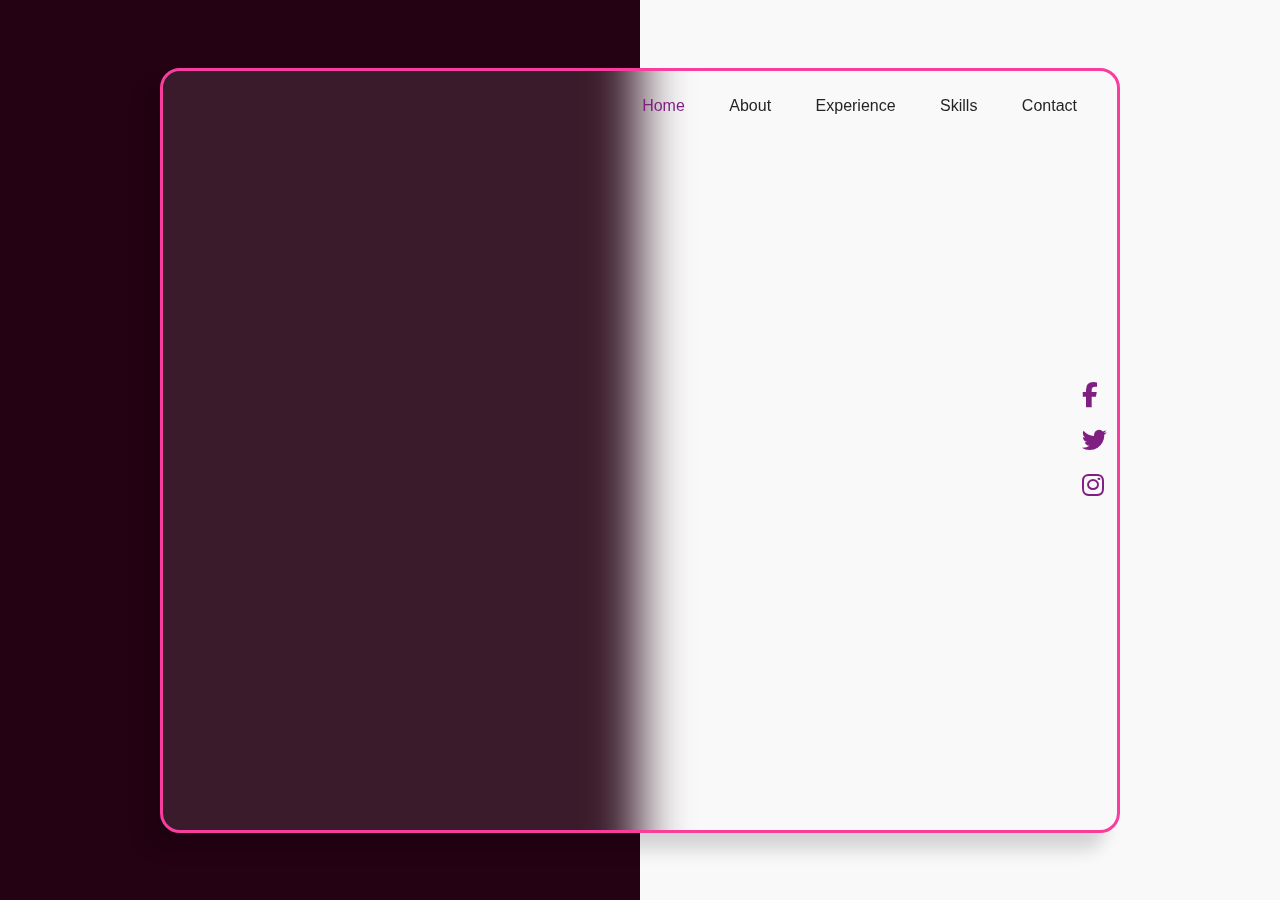
<file: index.html>
<!DOCTYPE html>
<html lang="en">
<head>
    <meta charset="UTF-8">
    <meta http-equiv="X-UA-Compatible" content="IE=edge">
    <meta name="viewport" content="width=device-width, initial-scale=1.0">
    <title> My Portfolio Website</title>
    
    <!-- Link Icon -->
    <link rel="stylesheet" href="https://cdnjs.cloudflare.com/ajax/libs/font-awesome/6.3.0/css/all.min.css">

    <!-- link File CSS -->
    <link rel="stylesheet" href="style.css">
</head>
<body>
    <div class="contanier">
        <div class="hero">
            <nav>
                <a href="#" class="logo">IBRAHIM</a>

                <div class="nav-links">
                    <a class="active" href="#">home</a>
                    <a href="/about.html">About</a>
                    <a href="/experience.html">Experience</a>
                    <a href="/skills.html">Skills</a>
                    <a href="/contact.html">Contact</a>
                </div>
            </nav>

            <div class="content">
                <div class="div-text">
                    <h1> I'am ibrahim</h1>
                    <h4>software Designer</h4>
                    <p>my name is ibrahim abdullahi I came from Garissa i have completed my bachelor degree in computer engineering from Garissa university</p>
                        <a href="#" class="btn">My Works</a>
                </div>

                <div class="div-img">
                    <img src="pic3.jpg" alt="">
                </div>
            </div>

            <div class="soc-link">
                <a href=""><i class="fa-brands fa-facebook-f"></i></a>
                <a href=""><i class="fa-brands fa-twitter"></i></a>
                <a href=""><i class="fa-brands fa-instagram"></i></a>
            </div>
        </div>
    </div>
</body>
</html>
</file>
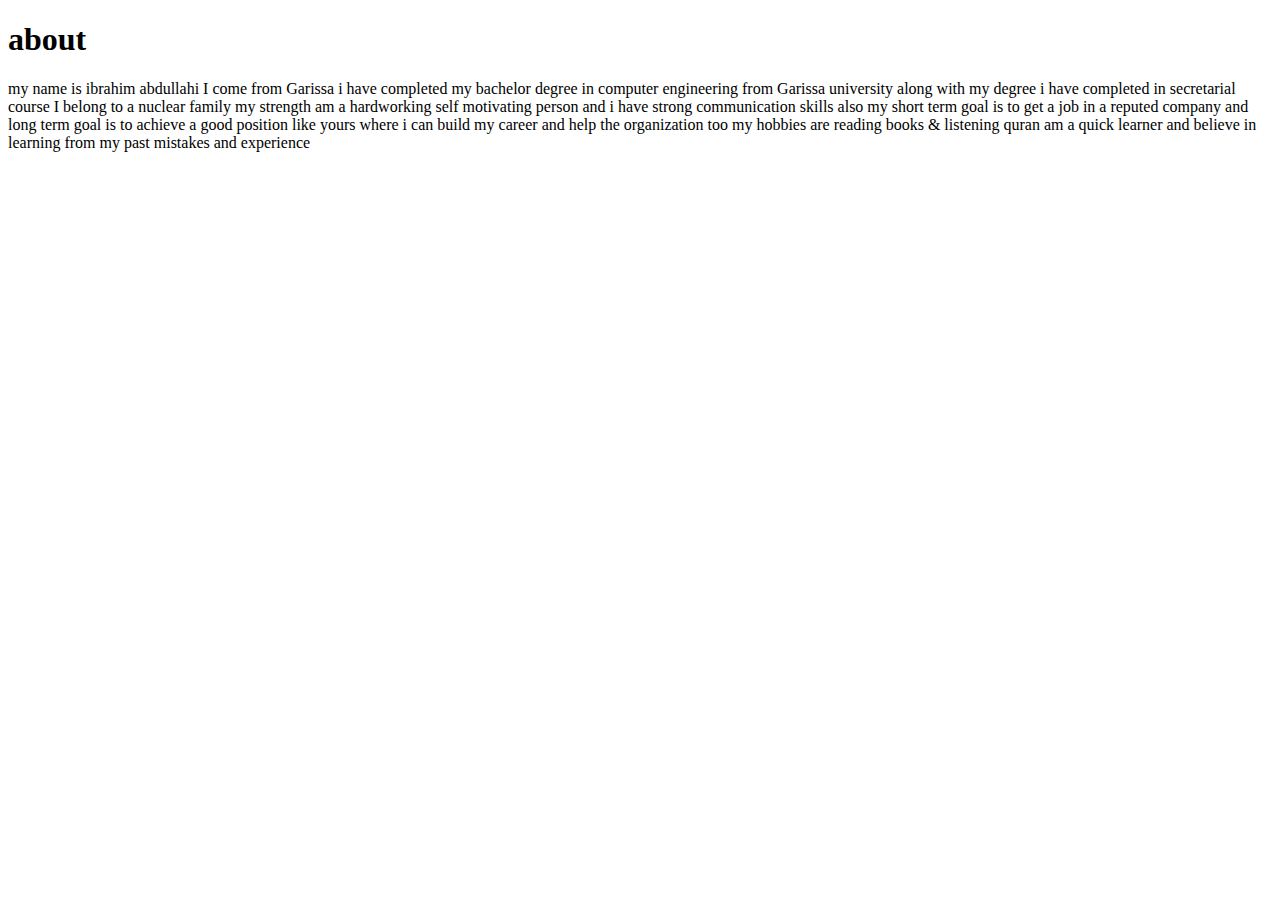
<file: about.html>
<!DOCTYPE html>
<html lang="en">
<head>
    <meta charset="UTF-8">
    <meta name="viewport" content="width=device-width, initial-scale=1.0">
    <title>about</title>
</head>
<body>
    <h1>about</h1>
    <p>my name is ibrahim abdullahi I come from Garissa i have completed my bachelor degree in computer engineering from Garissa university along with my degree i have completed in secretarial course I belong to a nuclear family my strength  am a hardworking self motivating person and i have strong communication skills also  my short term goal is to get a job in a reputed company and long term goal is to achieve a good position like yours where i can build my career and help the organization too my hobbies are reading books & listening quran  am a quick learner and believe in learning from my past mistakes and experience </p>
</body>
</html>
</file>
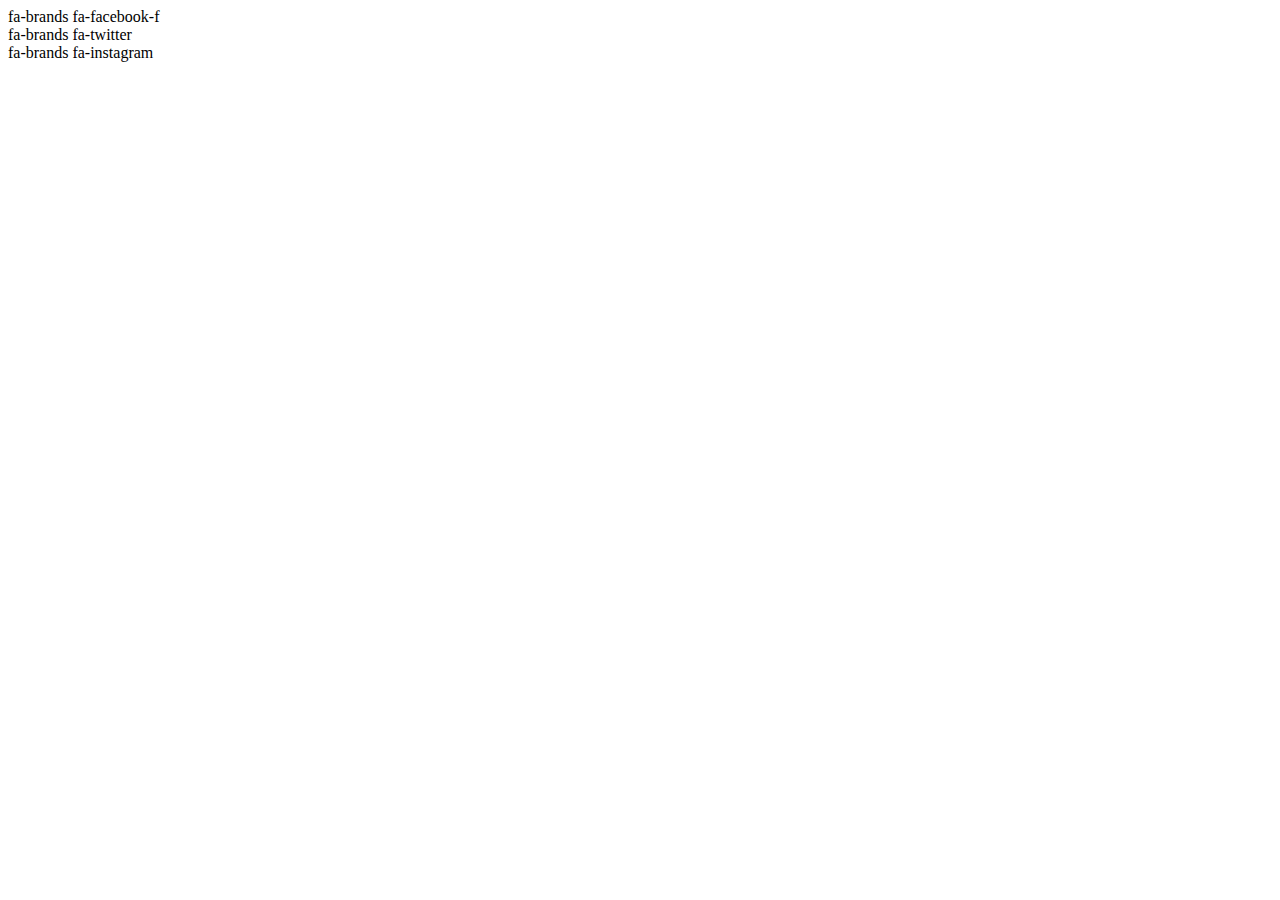
<file: contact.html>
<!DOCTYPE html>
<html lang="en">
<head>
    <meta charset="UTF-8">
    <meta name="viewport" content="width=device-width, initial-scale=1.0">
    <title>contact</title>
</head>
<body>
    <li>fa-brands fa-facebook-f</li>
    <li>fa-brands fa-twitter</li>
    <li>fa-brands fa-instagram</li>
</ul>
</body>
</html>
</file>
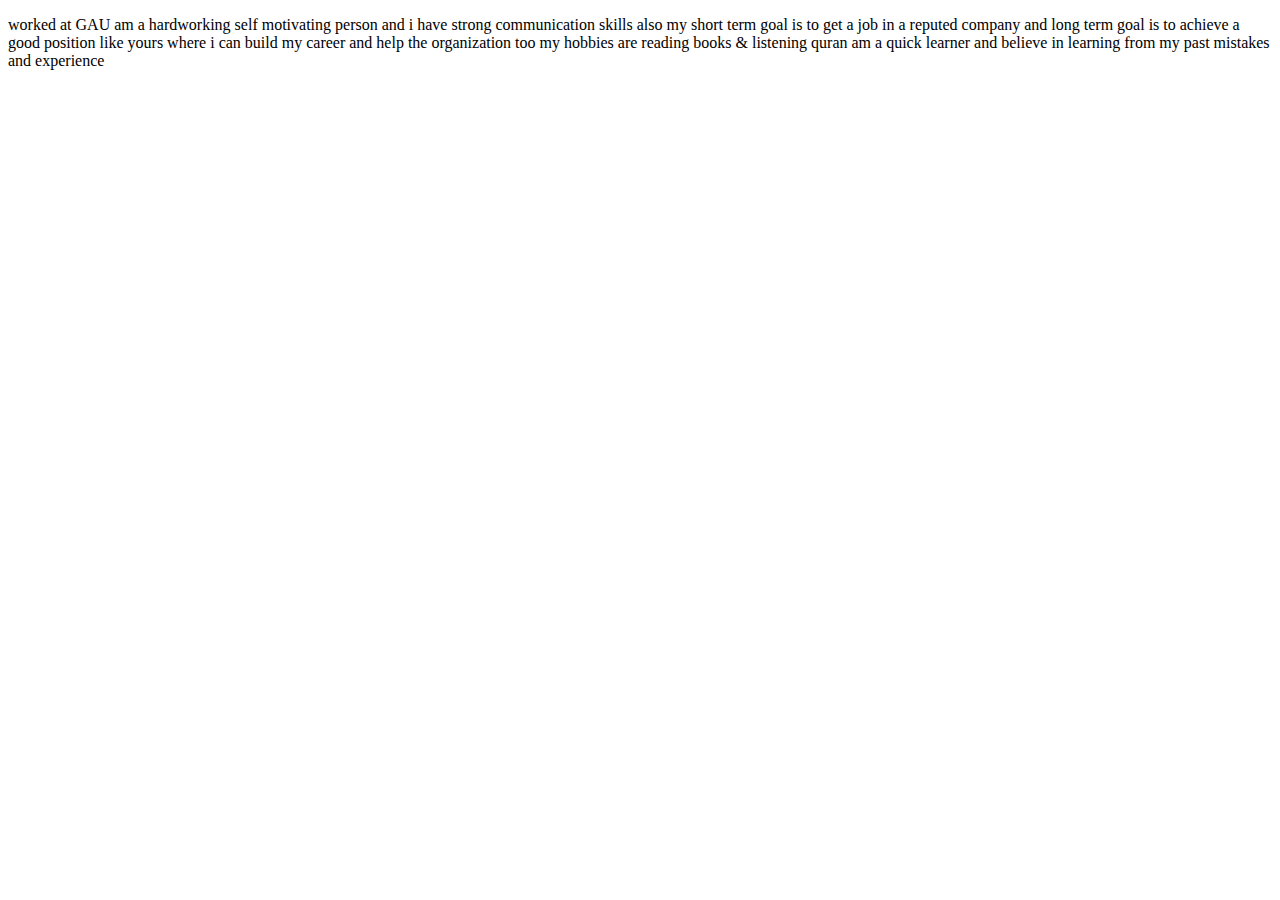
<file: experience.html>
<!DOCTYPE html>
<html lang="en">
<head>
    <meta charset="UTF-8">
    <meta name="viewport" content="width=device-width, initial-scale=1.0">
    <title>experience</title>
</head>
<body>
   <p>worked at GAU  am a hardworking self motivating person and i have strong communication skills also my short term goal is to get a job in a reputed company and long term goal is to achieve a good position like yours where i can build my career and help the organization too my hobbies are reading books & listening quran  am a quick learner and believe in learning from my past mistakes and experience</p> 
</body>
</html>
</file>
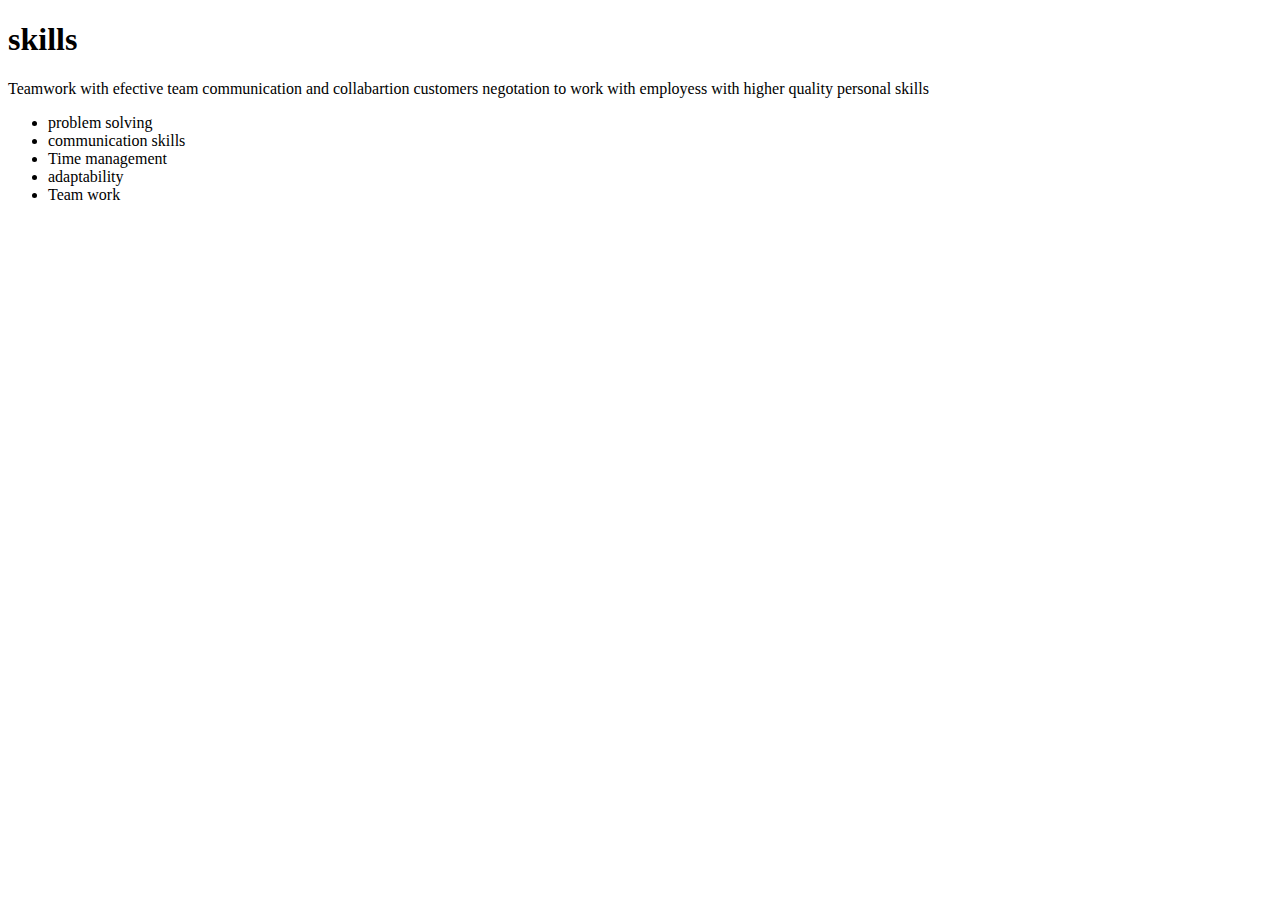
<file: skills.html>
<!DOCTYPE html>
<html lang="en">
<head>
    <meta charset="UTF-8">
    <meta name="viewport" content="width=device-width, initial-scale=1.0">
    <title>skills</title>
</head>
<body>
    <h1>skills</h1>
    <p>Teamwork with efective team communication and collabartion customers negotation to work with employess with higher quality personal skills</p>
    <ul>
        <li>problem solving</li>
        <li>communication skills</li>
        <li>Time management</li>
        <li>adaptability</li>
        <li>Team work </li>
    </ul>
</body>
</html>
</file>
<file: style.css>
*{
    padding: 0;
    margin: 0;
    box-sizing: border-box;
    font-family: sans-serif;
    text-decoration: none;
}
.contanier{
    width: 100%;
    height: 100vh;
    background-color: #f9f9f9;
    display: flex;
    justify-content: center;
    align-items: center;
}
.contanier::before{
    content: '';
    position: absolute;
    height: 100%;
    width: 50%;
    top: 0;
    left: 0;
    background-color: #240213;
}
.contanier .hero{
    position: relative;
    z-index: 10;
    height: 85vh;
    width: 75%;
    background: rgba(255, 255, 255, 0.1);
    backdrop-filter: blur(25px);
    border: 3px solid #f83d9e;
    border-radius: 20px;
    box-shadow: -15px 17px 17px rgba(10, 10, 10, 0.15);
    padding: 0 40px 0 80px;
}
.hero nav{
    display: flex;
    justify-content: space-between;
    align-items: center;
    height: 70px;
    width: 100%;
}
.hero nav .logo{
    color: #801f82;
    font-size: 45px;
    font-weight: bold;
}
.hero nav .nav-links a {
    color: #242424;
    margin-left: 40px;
    text-transform: capitalize;
    transition: 0.3s;
}
.hero nav .nav-links a:hover,
.hero nav .nav-links a.active{
    color: #801f82;
}
.hero .content{
    display: flex;
    justify-content: space-between;
    align-items: center;
    padding-right: 40px;
}
.hero .content .div-text{
    width: 40%;
}
.hero .content .div-text h1{
    margin-bottom: 20px;
    font-size: 50px;
    color: #fff;
}
.hero .content .div-text h4{
    color: #801f82;
    font-size: 24px;
    margin-bottom: 10px;
}
.hero .content .div-text p{
    color: #4f4f4f;
    margin-bottom: 50px;
    font-size: 18px;
}
.hero .content .div-text .btn{
    padding: 15px 20px;
    background-color: #801f82;
    border: 2px solid #801f82;
    color: #fff;
    border-radius: 5px;
    font-weight: bold;
}
.hero .content .div-text .btn:hover{
    color: #801f82;
    transition: 0.3s;
    background-color: transparent;
}

.soc-link{
    position: absolute;
    top: 50%;
    right: 10px;
    transform: translateY(-50%);
    display: flex;
    flex-direction: column;
}
.soc-link a i{
    font-size: 25px;
    cursor: pointer;
    color: #801f82;
    margin-bottom: 20px;
    transition: 0.4s;
}
.soc-link a i:hover{
    color: #ff9dcf;
}

.hero .content .div-img{
    width: 40%;
}
.hero .content .div-img img{
    width: 100%;
}
/* animation */

.hero .logo,
.hero .content .div-text h1,
.hero .content .div-text h4,
.hero .content .div-text .btn{
    position: relative;
    top: 50px;
    animation: slide-top .5s linear forwards;
    opacity: 0;
}
.hero .logo{
    animation-delay: 0.2s;
}
.hero .content .div-text h1{
    animation-delay: 0.5s;
}
.hero .content .div-text h4{
    animation-delay: 0.9s;
}
.hero .content .div-text .btn{
    animation-delay: 1.8s;
}
@keyframes slide-top{
    0%{
        top: 50px;
        opacity: 0;
    }
    100%{
        top: 0;
        opacity: 1;
    }
}

.hero .content .div-text p{
    position: relative;
    left: 100px;
    animation: slide-right .5s linear forwards;
    animation-delay: 1.3s;
    opacity: 0;
}
@keyframes slide-right{
    0%{
        left: 100px;
        opacity: 0;
    }
    100%{
        left: 0;
        opacity: 1;
    }
}

.hero .content .div-img img{
    opacity: 0;
    transform: scale(0.8);
    animation: fade-img .5s linear forwards;
    animation-delay: 2.1s;
}
@keyframes fade-img{
    0%{
        opacity: 0;
        transform: scale(0.8);
    }
    100%{
        opacity: 1;
        transform: scale(1);
    }
}
</file>
